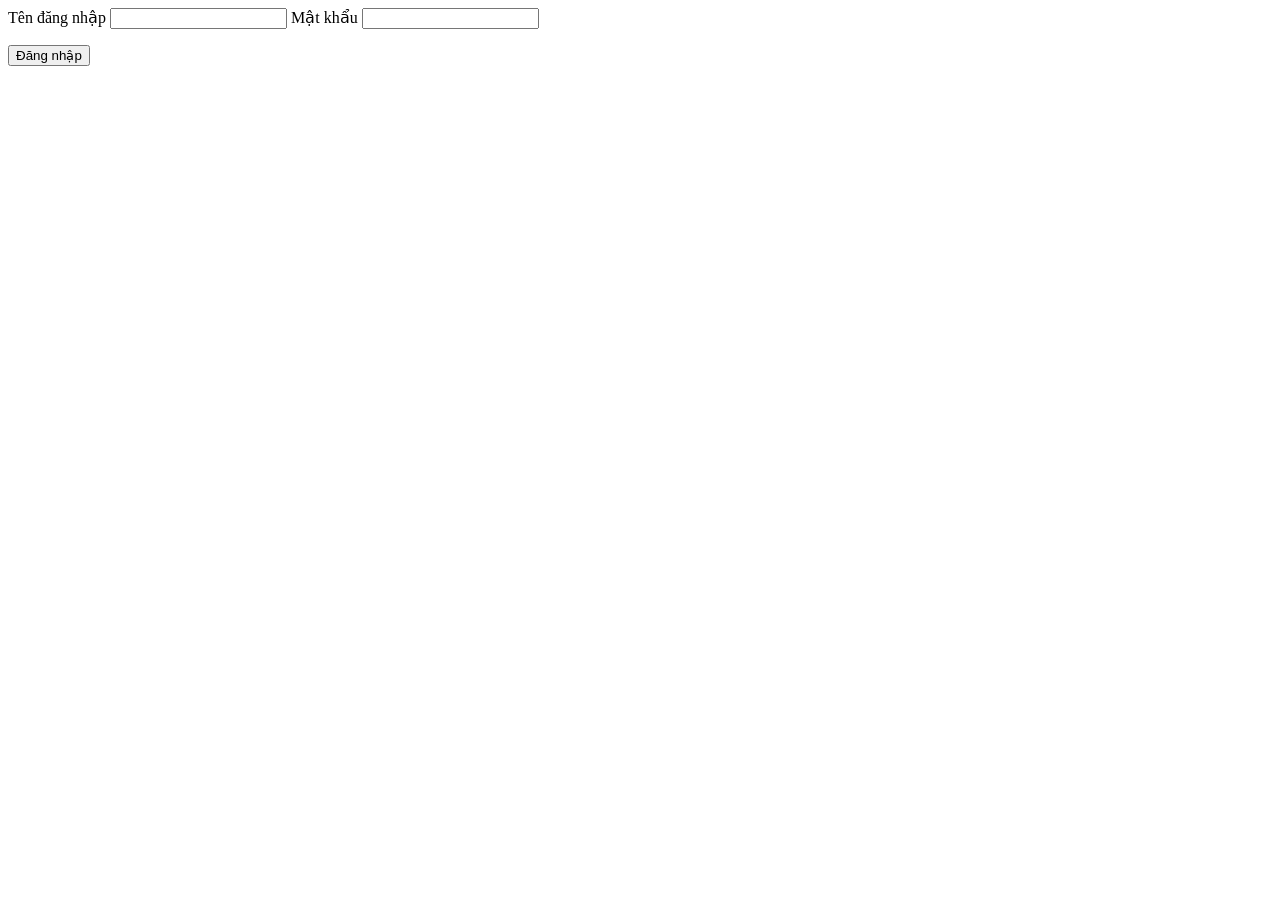
<file: index.html>
<!DOCTYPE html>
<html><head>
    <script src="js/constant.js"></script>
</head><body>
    <div class="form">
        <label for='username'>Tên đăng nhập</label>
        <input id="username" type="text"/>
        <label for='password'>Mật khẩu</label>
        <input id="password" type='password'/>
        <p><span id='error'></span></p>
        <button id='login'>Đăng nhập</button>
    </div>
    <script>
        document.querySelector('#login').onclick = function() {
            let user = {
                "username": document.querySelector('#username').value,
                "password": document.querySelector('#password').value
            };

            fetch(getUrl('/api/login'), {
                method: 'POST',
                headers: headers(),
                body: JSON.stringify(user)
            }).then(res => {
                if (res.status == 200)
                {
                    document.cookie = 'token= Bearer '+ res.token;
                } else
                {
                    document.querySelector('#error').innerText = 'Tên đăng nhập hoặc mật khẩu không chính xác';
                }
            }).catch(res => {
                document.querySelector('#error').innerText = 'Xảy ra lỗi khi đăng nhập';
            });
        }
    </script>
</body></html>
</file>
